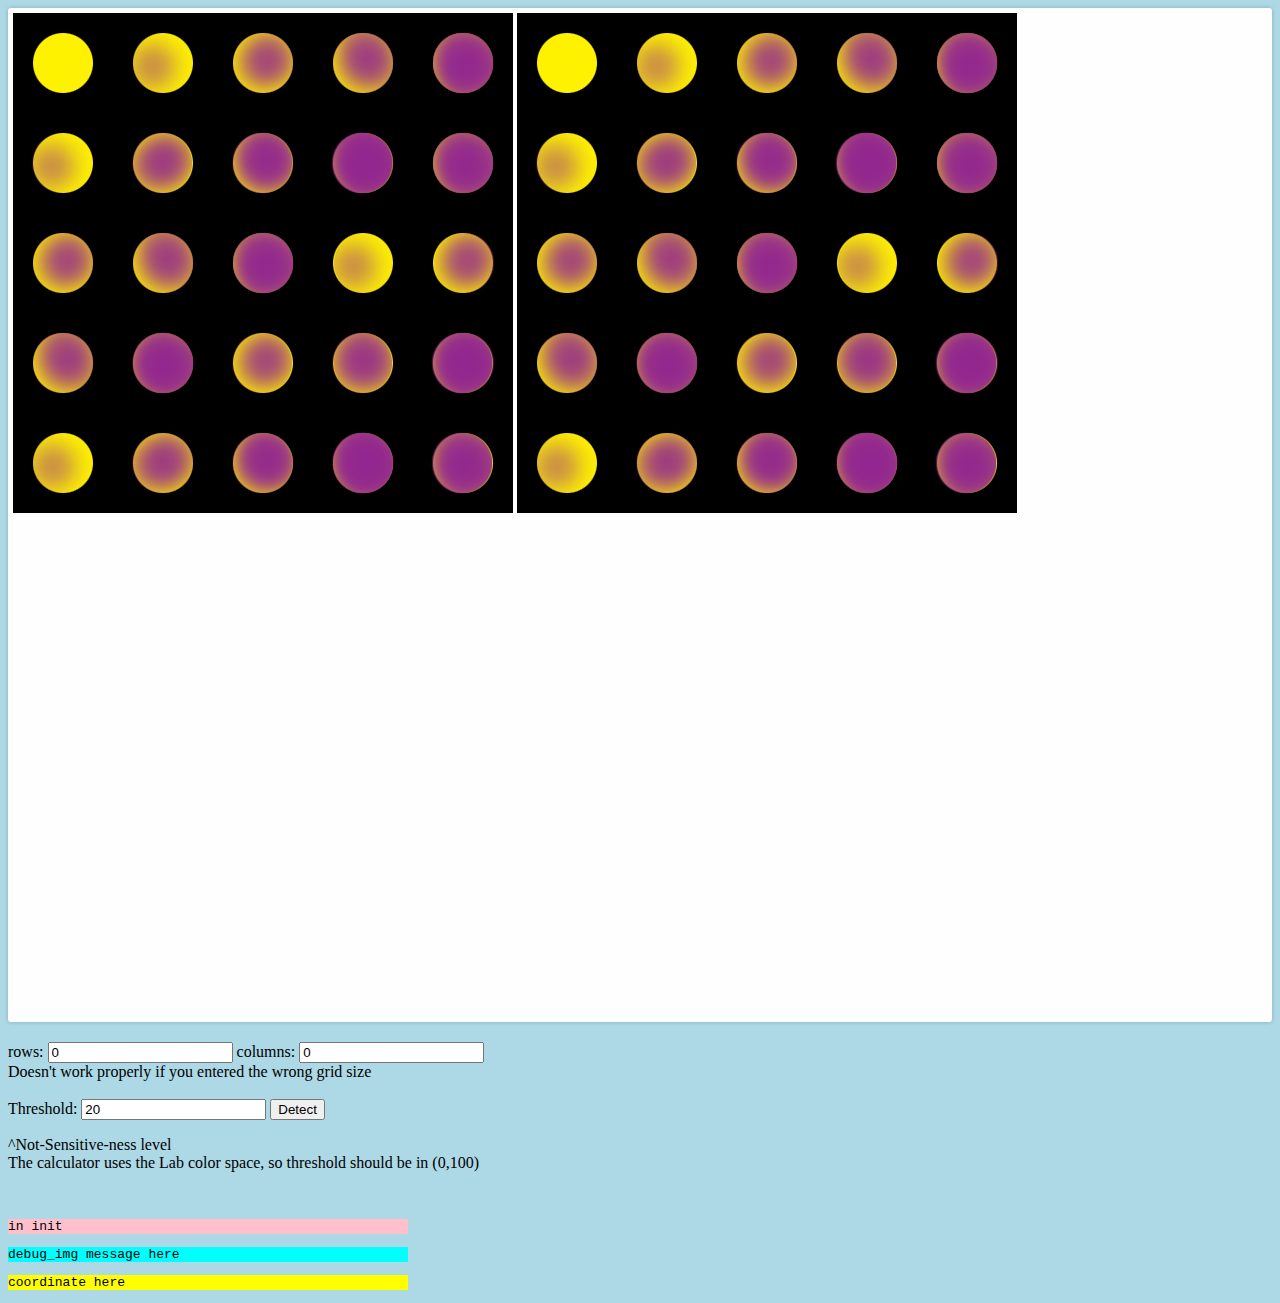
<file: algorithm/edgeDetection/index.html>
<!DOCTYPE html>
<html>
  <head>
    <meta charset="utf-8">
    <title>Javascript Edge Detection</title>
    <link rel="stylesheet" href="style.css">
  </head>
  <body>
    <div class="wrapper">
      <img src= "samples/sample3.jpg" class= "images" id="image" alt="didn't load">
      <canvas class = "images" id="layer"> </canvas>
      <canvas class = "images" id='rawData'> </canvas>
    </div>

    <br>
    rows: <input type="input" id="rows" value=0>
    columns: <input type="input" id="cols" value=0>
    <br>Doesn't work properly if you entered the wrong grid size
    <br><br>
    Threshold: <input type="input" id="threshold" value="20">
    <button onclick="detect()">Detect</button>
    <p>^Not-Sensitive-ness level
    <br>The calculator uses the Lab color space, so threshold should be in (0,100)</p>

    <br>
    <pre id = 'debug'>debug message here</pre>
    <pre id = 'debug_img'>debug_img message here</pre>

    <pre id = 'coordinate'>coordinate here</pre>

    <script src="https://ajax.googleapis.com/ajax/libs/jquery/2.2.4/jquery.min.js"></script><!---->
    <script src = "colorScript.js"></script><!---->
    <script src = "edgeDetector.js"></script><!---->
    <script src = "script.js"></script><!---->
  </body>
</html>
</file>
<file: algorithm/edgeDetection/style.css>
﻿body{
  background: lightblue;
}
.wrapper{
  padding: 5px;
  background: #FEFEFE;
  display: inline-block;
  box-shadow:0px 0px 4px rgba(0,0,0,0.2);
  border-radius: 3px;
  padding-bottom: 1px;
  margin-bottom: 20px;
}
#debug{
  background: pink;
  width:400px;
}
#debug_img{
  background: cyan;
  width:400px;
}
#coordinate{
  background: yellow;
  width:400px;
}
</file>
